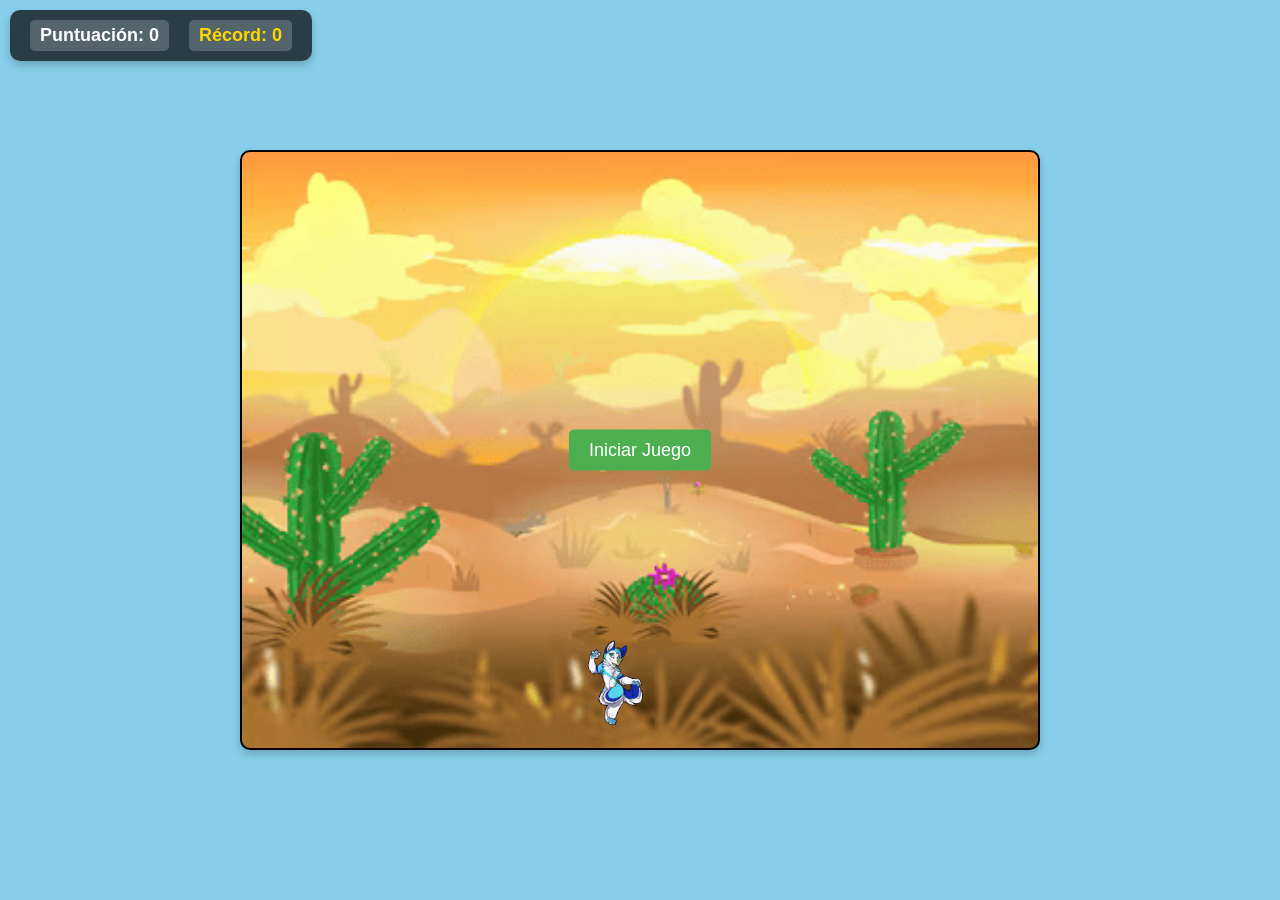
<file: src/index.html>
<!DOCTYPE html>
<html lang="es">
<head>
    <meta charset="UTF-8">
    <meta name="viewport" content="width=device-width, initial-scale=1.0">
    <title>Juego ldm</title>
    <link rel="stylesheet" href="styles.css">
</head>
<body>
    <div id="game-container">
        <div id="player"></div>
        <div id="projectiles"></div>
    </div>
    
    <div id="score-container">
        <span id="score">Puntuación: 0</span>
        <span id="record">Récord: 0</span>
    </div>

    <script src="script.js"></script>
</body>
</html>
</file>
<file: src/styles.css>
* {
    margin: 0;
    padding: 0;
    box-sizing: border-box;
}

body {
    margin: 0;
    padding: 0;
    display: flex;
    justify-content: center;
    align-items: center;
    height: 100vh;
    background-color: #87CEEB;
}

#game-container {
    position: relative;
    width: 800px;
    height: 600px;
    background-color: rgba(135, 206, 235, 0.8);
    background-image: url('background.png');
    background-size: cover;
    background-position: center top;
    overflow: hidden;
    border: 2px solid black;
    border-radius: 10px;
    box-shadow: 0 4px 8px rgba(0, 0, 0, 0.2);
}

#player {
    position: absolute;
    bottom: 20px;
    left: 50%;
    width: 90px;
    height: 90px;
    background-image: url('furro.png');
    background-size: contain;
    background-repeat: no-repeat;
    background-position: center;
    transform: translateX(-50%);
}

#player .hitbox {
    position: absolute;
    width: 40px;
    height: 60px;
    top: 15px;
    left: 15px;
    background-color: transparent;
    border-radius: 5px;
}

.projectile {
    position: absolute;
    width: 30px;
    height: 30px;
    background-image: url('gotas.png');
    background-size: contain;
    background-repeat: no-repeat;
    background-position: center;
    background-color: transparent;
    border-radius: 50%;
}

#score-container {
    position: absolute;
    top: 10px;
    left: 10px;
    display: flex;
    align-items: center;
    gap: 20px;
    font-size: 18px;
    font-family: Arial, sans-serif;
    color: #fff;
    z-index: 1000;
    background-color: rgba(0, 0, 0, 0.7);
    padding: 10px 20px;
    border-radius: 10px;
    box-shadow: 0 4px 8px rgba(0, 0, 0, 0.2);
}

#score-container span {
    display: inline-block;
    padding: 5px 10px;
    background-color: rgba(255, 255, 255, 0.2);
    border-radius: 5px;
    font-weight: bold;
}

#record {
    font-weight: bold;
    color: #FFD700;
}

/* === Botones === */

.game-button {
    position: absolute;
    top: 50%;
    left: 50%;
    transform: translate(-50%, -50%);
    padding: 10px 20px;
    font-size: 18px;
    color: #fff;
    border: none;
    border-radius: 5px;
    cursor: pointer;
    z-index: 1000;
}

.game-button.start {
    background-color: #4CAF50;
}

.game-button.restart {
    background-color: #ff4d4d;
}
</file>
